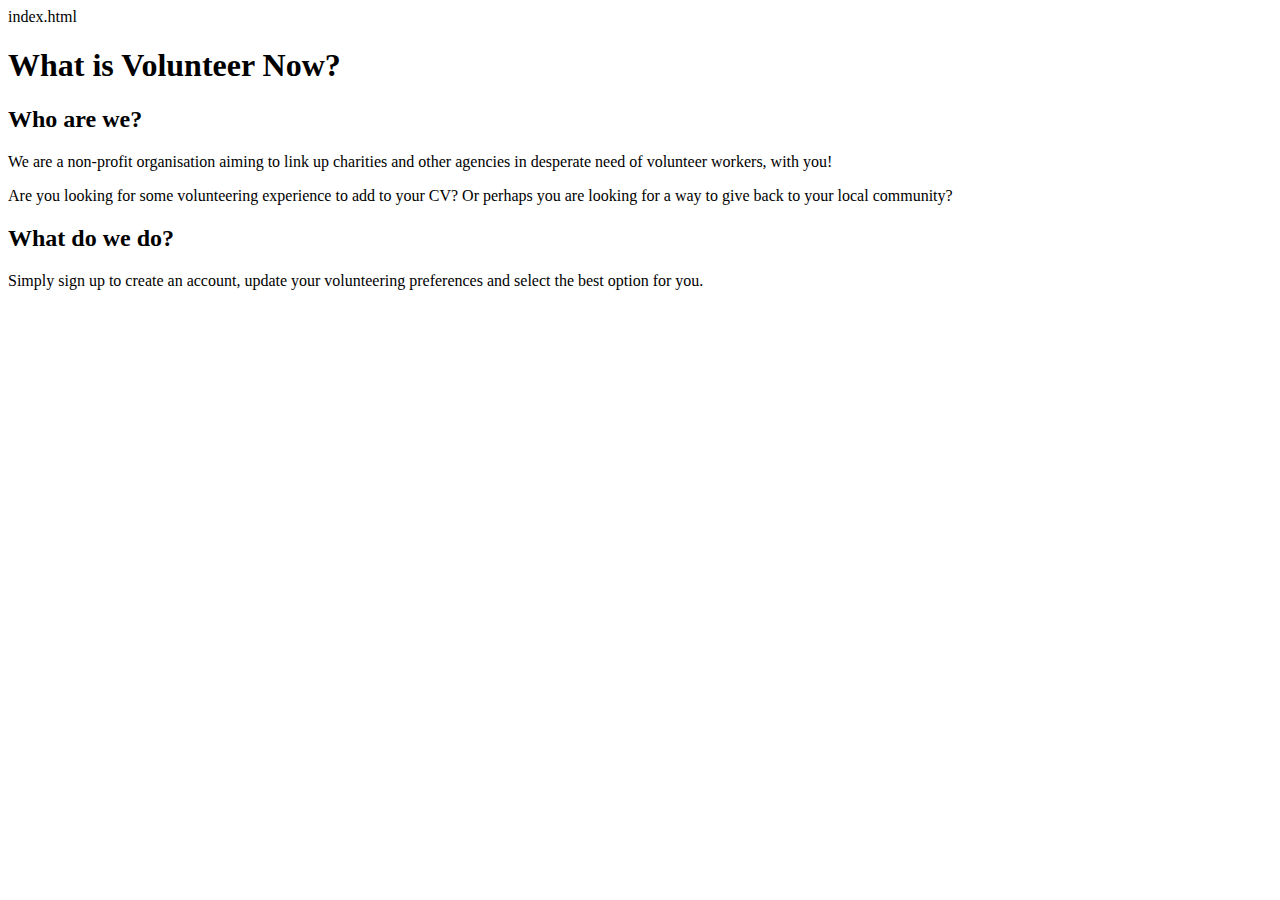
<file: index.html>
index.html

<!DOCTYPE html>
<html>
<head>
	<title> Volunteeer Now! </title>
</head>

<body>

	<h1>What is Volunteer Now?</h1>

	<h2> Who are we? </h2>

	<p>We are a non-profit organisation aiming to link up charities and other agencies in desperate need of volunteer workers, with you!</p>

	<p>Are you looking for some volunteering experience to add to your CV? Or perhaps you are looking for a way to give back to your local community?</p>

	

	<h2> What do we do? </h2>

	<p>Simply sign up to create an account, update your volunteering preferences and select the best option for you.</p>

</body>
</html>
</file>
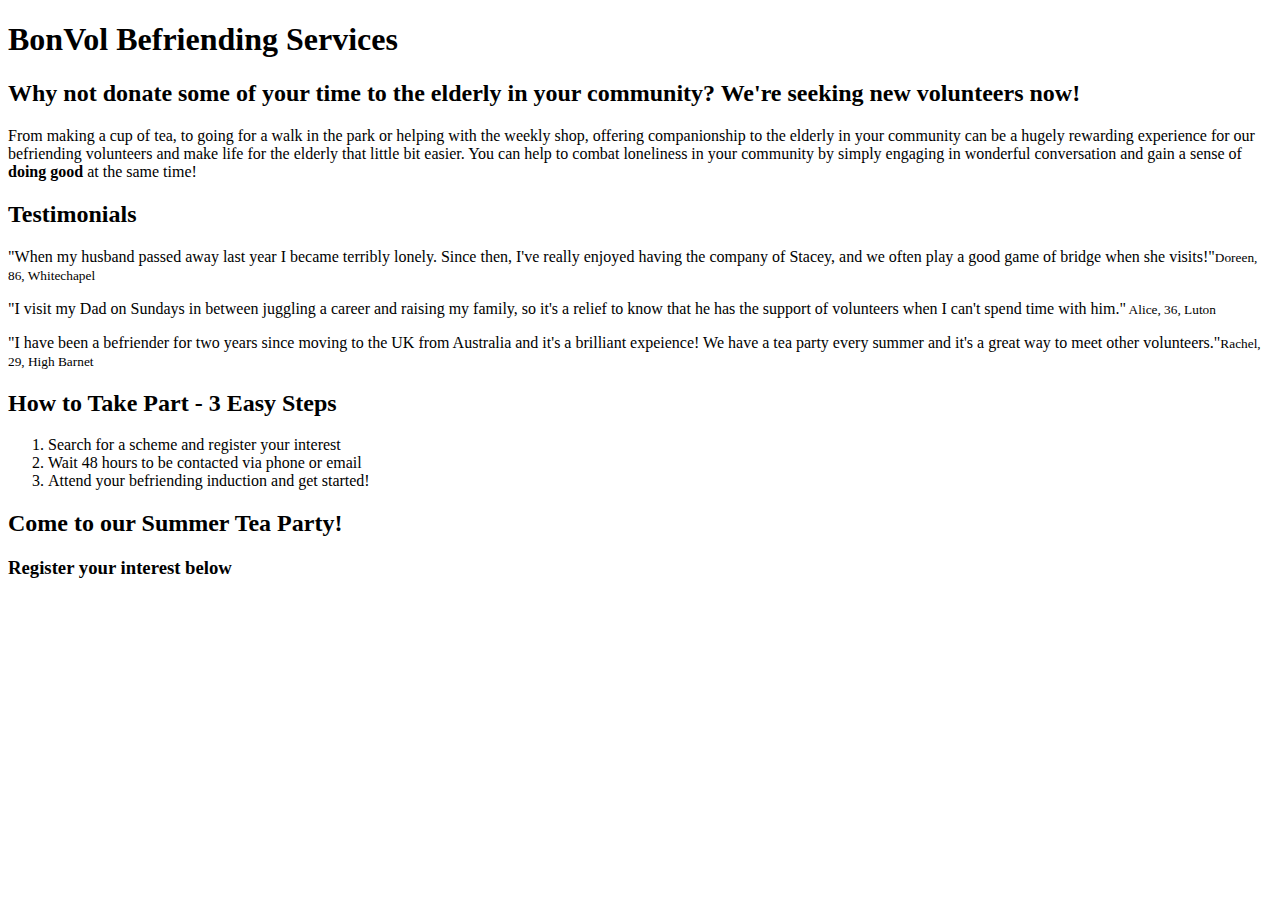
<file: competition_site.html>
<!DOCTYPE html>
	<head>
	<style>
	</style>
	</head>
	<body>
	<h1>BonVol Befriending Services</h1>

	<h2>Why not donate some of your time to the elderly in your community? We're seeking new volunteers now!</h2>

	<div class="summary">
	<p>From making a cup of tea, to going for a walk in the park or helping with the weekly shop, offering companionship to the elderly in your community can be a hugely rewarding experience for our befriending volunteers and make life for the elderly that little bit easier. You can help to combat loneliness in your community by simply engaging in wonderful conversation and gain a sense of <strong>doing good</strong> at the same time!</p></div>

	<h2> Testimonials</h2>

	<div class= "Doreen review">
	<p>"When my husband passed away last year I became terribly lonely. Since then, I've really enjoyed having the company of Stacey, and we often play a good game of bridge when she visits!"<small>Doreen, 86, Whitechapel</small></p></div>

	<div class = "Daughter review">
	<p>"I visit my Dad on Sundays in between juggling a career and raising my family, so it's a relief to know that he has the support of volunteers when I can't spend time with him."<small> Alice, 36, Luton</small></p></div> 

	<div class = "Befriender">
	<p>"I have been a befriender for two years since moving to the UK from Australia and it's a brilliant expeience! We have a tea party every summer and it's a great way to meet other volunteers."<small>Rachel, 29, High Barnet</small></p></div>

	<h2>How to Take Part - 3 Easy Steps</h2>
	<ol>
	<li>Search for a scheme and register your interest</li>
	<li> Wait 48 hours to be contacted via phone or email</li>
	<li>Attend your befriending induction and get started!</li>
	</ol>

	<h2>Come to our Summer Tea Party!</h2>
	<h3>Register your interest below</h3>
	</body>
</file>
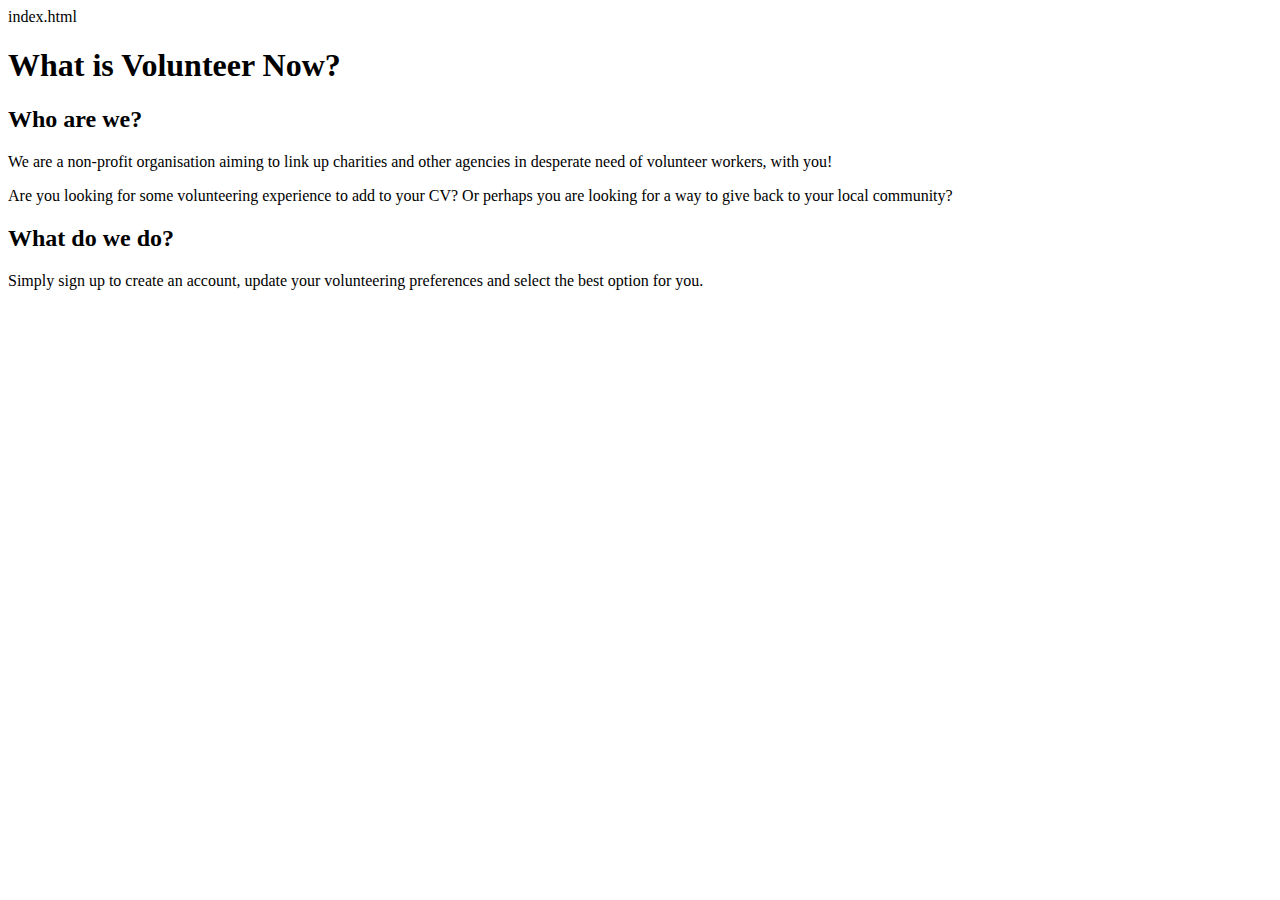
<file: index_old.html>
index.html

<!DOCTYPE html>
<html>
<head>
	<title> Volunteer Now! </title>
</head>

<body>

	<h1>What is Volunteer Now?</h1>

	<h2> Who are we? </h2>

	<p>We are a non-profit organisation aiming to link up charities and other agencies in desperate need of volunteer workers, with you!</p>

	<p>Are you looking for some volunteering experience to add to your CV? Or perhaps you are looking for a way to give back to your local community?</p>

	

	<h2> What do we do? </h2>

	<p>Simply sign up to create an account, update your volunteering preferences and select the best option for you.</p>

</body>
</html>
</file>
